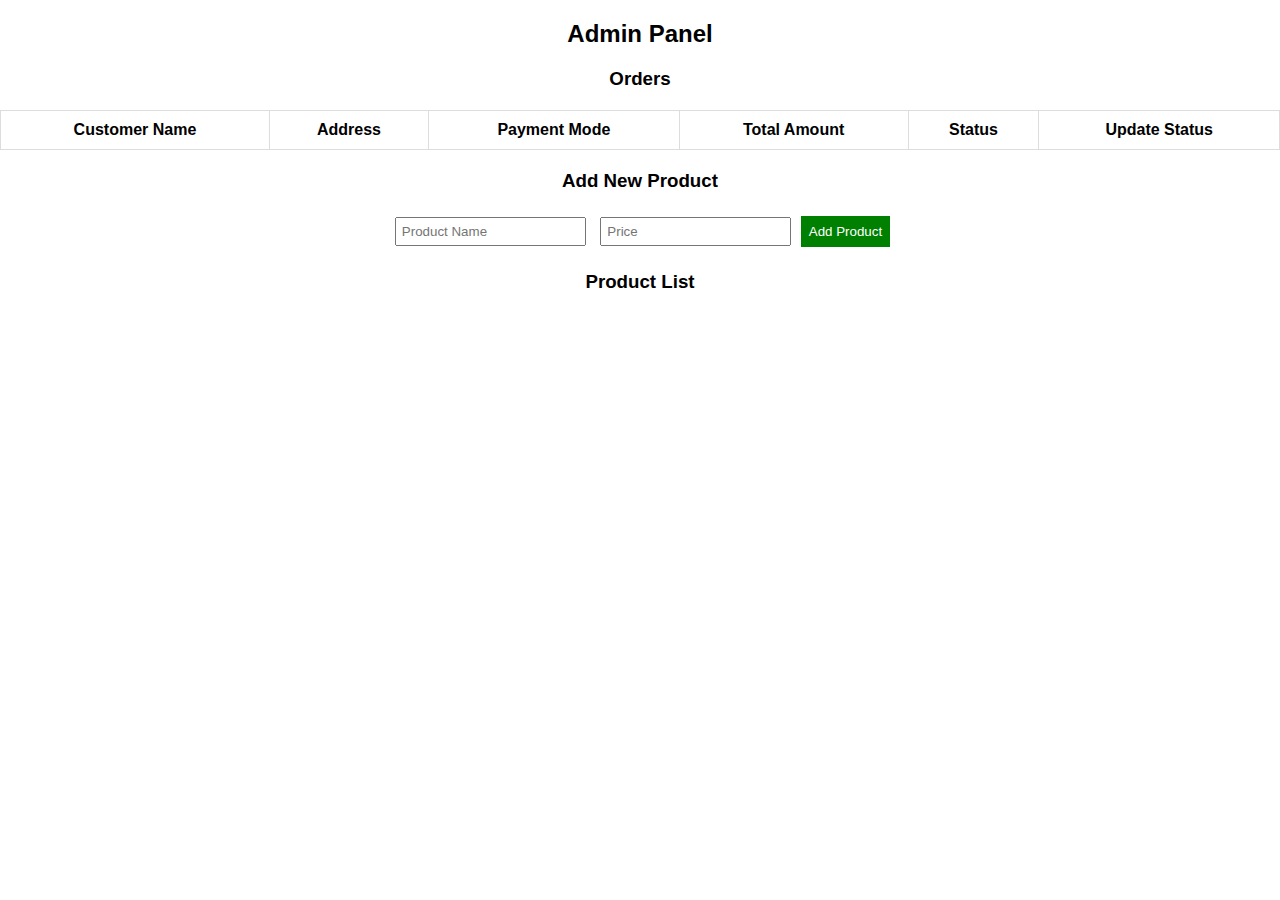
<file: admin.html>
<!DOCTYPE html>
<html lang="en">
<head>
    <meta charset="UTF-8">
    <meta name="viewport" content="width=device-width, initial-scale=1.0">
    <title>Admin Panel - The Crochet Nest</title>
    <link rel="stylesheet" href="style.css">
</head>
<body>

    <h2>Admin Panel</h2>

    <!-- Orders Section -->
    <h3>Orders</h3>
    <table border="1">
        <thead>
            <tr>
                <th>Customer Name</th>
                <th>Address</th>
                <th>Payment Mode</th>
                <th>Total Amount</th>
                <th>Status</th>
                <th>Update Status</th>
            </tr>
        </thead>
        <tbody id="orders-list">
            <!-- Orders will be loaded here -->
        </tbody>
    </table>

    <!-- Add Product Section -->
    <h3>Add New Product</h3>
    <form id="add-product-form">
        <input type="text" id="product-name" placeholder="Product Name" required>
        <input type="text" id="product-price" placeholder="Price" required>
        <button type="submit">Add Product</button>
    </form>

    <!-- Product List -->
    <h3>Product List</h3>
    <ul id="product-list">
        <!-- Products will be displayed here -->
    </ul>

    <script src="admin.js"></script>
</body>
</html>
</file>
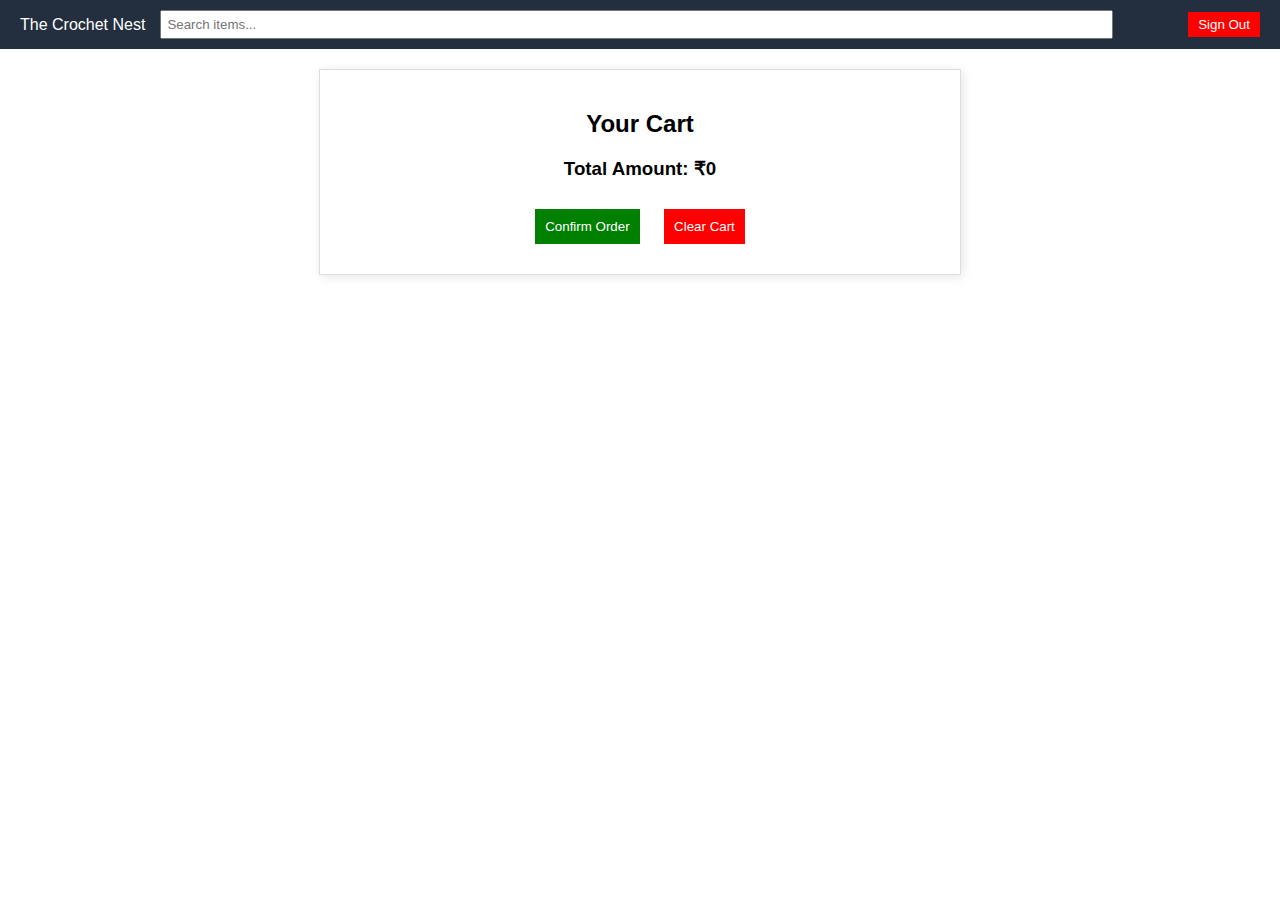
<file: cart.html>
<!DOCTYPE html>
<html lang="en">
<head>
    <meta charset="UTF-8">
    <meta name="viewport" content="width=device-width, initial-scale=1.0">
    <title>Cart - The Crochet Nest</title>
    <link rel="stylesheet" href="style.css">
</head>
<body>
    
    <!-- Navbar -->
    <nav class="navbar">
        <div class="logo">The Crochet Nest</div>
        <input type="text" class="search-bar" placeholder="Search items...">
        <i class="fas fa-user-circle login-icon"></i>
        <i class="fas fa-heart wishlist-icon"></i>
        <i class="fas fa-shopping-cart cart-icon"></i>
        <button class="signout-btn">Sign Out</button>
    </nav>

    <!-- Cart Section -->
    <div class="cart-container">
        <h2>Your Cart</h2>
        <ul id="cart-items"></ul>
        <h3>Total Amount: ₹<span id="total-amount">0</span></h3>
        <button class="confirm-order-btn">Confirm Order</button>
        <button class="clear-cart-btn">Clear Cart</button>
    </div>

    <script src="script.js"></script>
</body>
</html>
</file>
<file: style.css>
/* General Styles */
body {
    font-family: Arial, sans-serif;
    margin: 0;
    padding: 0;
}

/* Navbar */
.navbar {
    display: flex;
    justify-content: space-between;
    align-items: center;
    background: #232f3e;
    color: white;
    padding: 10px 20px;
}

.search-bar {
    flex: 1;
    margin: 0 15px;
    padding: 5px;
}

/* Icons */
.login-icon, .wishlist-icon, .cart-icon {
    font-size: 20px;
    margin: 0 10px;
    cursor: pointer;
}

.signout-btn {
    background: red;
    color: white;
    border: none;
    padding: 5px 10px;
    cursor: pointer;
}

/* Sidebar */
.sidebar {
    width: 250px;
    background: #f4f4f4;
    padding: 10px;
    position: fixed;
    left: 0;
    top: 60px;
    height: 100%;
}

/* Product Cards */
.product-container {
    display: flex;
    gap: 20px;
    padding: 20px;
    margin-left: 260px;
}

.product-card {
    border: 1px solid #ddd;
    padding: 10px;
    width: 200px;
    text-align: center;
}

.add-to-cart {
    background: orange;
    color: white;
    border: none;
    padding: 5px;
    cursor: pointer;
}

.add-to-wishlist {
    background: none;
    border: none;
    font-size: 20px;
    cursor: pointer;
}
.cart-container {
    max-width: 600px;
    margin: 20px auto;
    padding: 20px;
    border: 1px solid #ddd;
    box-shadow: 2px 2px 10px rgba(0,0,0,0.1);
    text-align: center;
}

.cart-container ul {
    list-style: none;
    padding: 0;
}

.cart-container li {
    padding: 10px;
    border-bottom: 1px solid #ddd;
}

.confirm-order-btn, .clear-cart-btn {
    padding: 10px;
    margin: 10px;
    border: none;
    cursor: pointer;
}

.confirm-order-btn {
    background: green;
    color: white;
}

.clear-cart-btn {
    background: red;
    color: white;
}

.order-container {
    max-width: 500px;
    margin: 20px auto;
    padding: 20px;
    border: 1px solid #ddd;
    box-shadow: 2px 2px 10px rgba(0,0,0,0.1);
    text-align: center;
}

.order-container input, 
.order-container textarea, 
.order-container select {
    width: 100%;
    padding: 8px;
    margin: 5px 0;
}

.order-container button {
    padding: 10px;
    background: green;
    color: white;
    border: none;
    cursor: pointer;
}

h2, h3 {
    text-align: center;
}

table {
    width: 100%;
    border-collapse: collapse;
    margin: 20px 0;
}

table, th, td {
    border: 1px solid #ddd;
    padding: 10px;
}

form {
    text-align: center;
    margin: 20px 0;
}

input {
    padding: 5px;
    margin: 5px;
}

button {
    padding: 8px;
    background: green;
    color: white;
    border: none;
    cursor: pointer;
}
</file>
